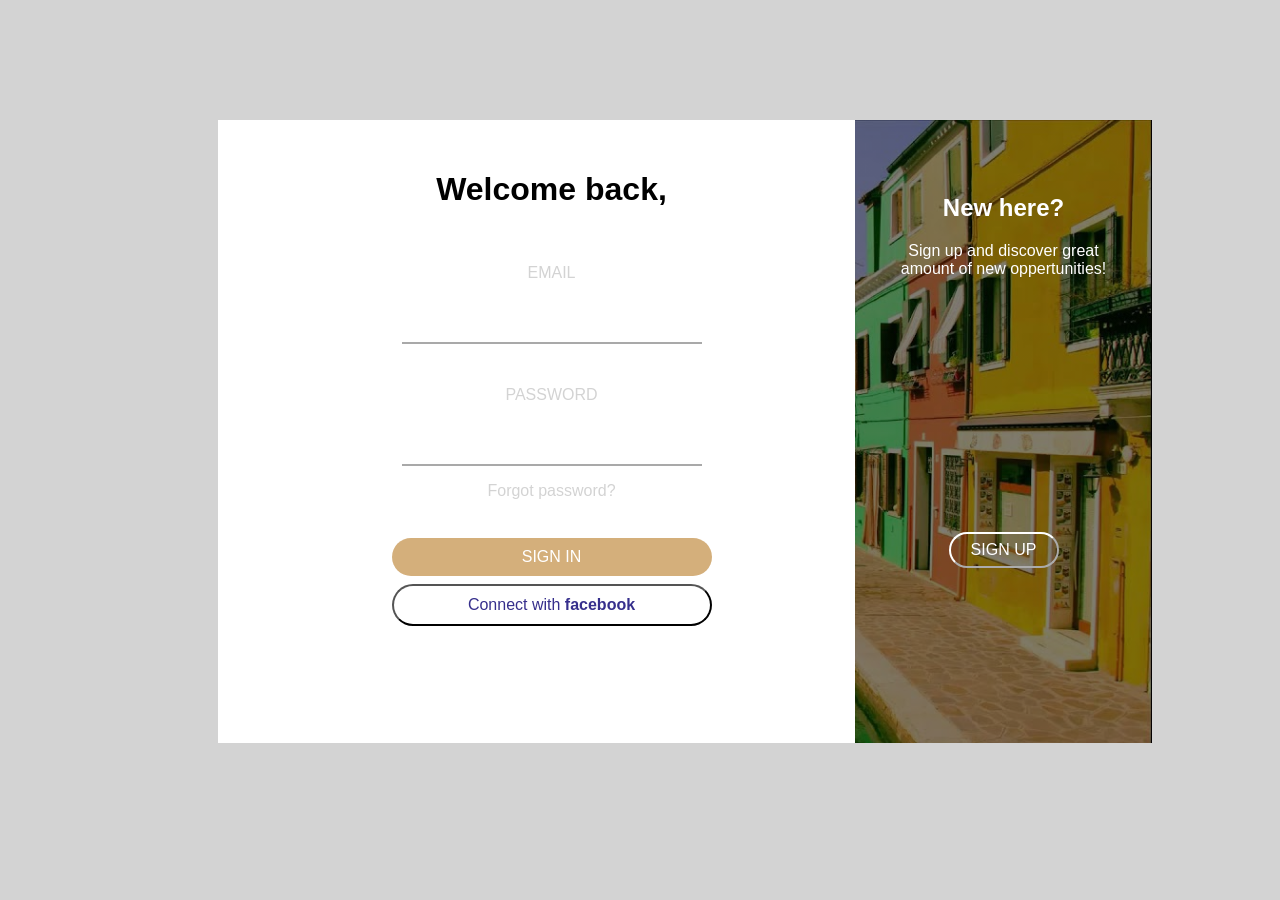
<file: index.html>
<!DOCTYPE html>
<html>
<head>
	<meta charset=“UTF-8”>
   <meta name=“viewport” content=“width=device-width, initial-scale=1.0”>
   <meta http-equiv=“X-UA-Compatible” content=“ie=edge”>
	<link rel="stylesheet" type="text/css" href="styles.css">
	<link rel="stylesheet" type="text/css">

	<title>121 Project</title>
</head>
<body>
	<div class="main">
		<div class="picture">
			<br><br><br>
			<h2>New here?</h2>
			<p>Sign up and discover great <br>amount of new oppertunities!</p>
			<br><br><br><br><br><br><br><br><br><br><br><br><br>
			<a href="https://www.google.com/" target="_blank">
				<button class="button3">SIGN UP</button>
			</a>
		</div>
		<div class="text">

			<h1>Welcome back,</h1><br>
			<p class="words">EMAIL</p><br>
			<input type="email" name="">
			<hr><br>
			<p class="words">PASSWORD</p><br>
			<input type="password" name="">
			<hr>
			<a href="https://www.google.com/" target="_blank">
				<p class="words">Forgot password?</p><br>
			</a>
			<a href="https://www.google.com/" target="_blank">
				<button class="button button1">SIGN IN</button><br>
			</a>
			<a href="https://www.facebook.com/" target="_blank">
				<button class="button button2">Connect with <b>facebook</b></button>
			</a>
		</div>
	</div>
</body>
</html>
</file>
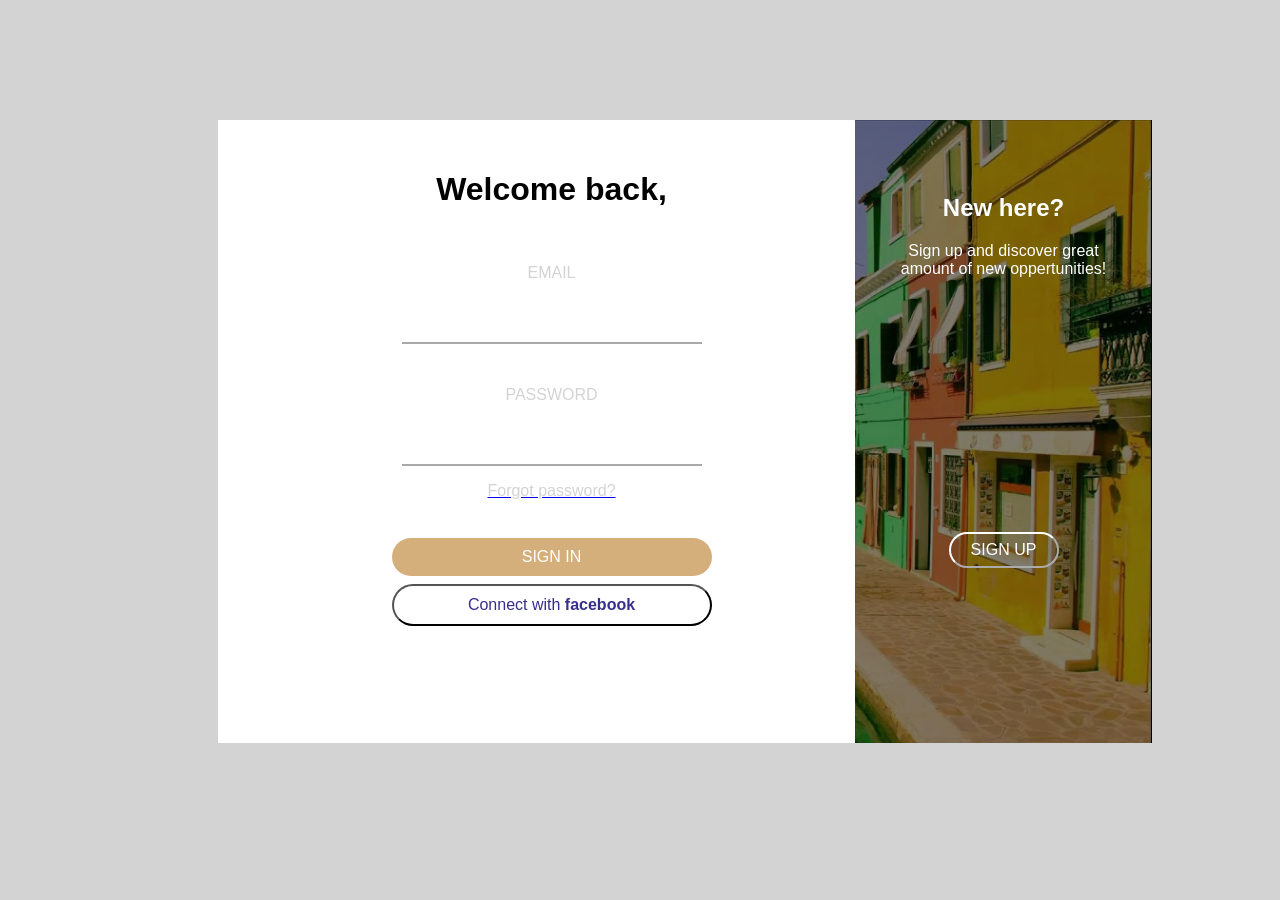
<file: 2020231_2020041_project.html>
<!DOCTYPE html>
<html>
<head>
	<link rel="stylesheet" type="text/css" href="css_group_1.css">
	<title>121 Project</title>
</head>
<body>
	<div class="main">
		<div class="picture">
			<br><br><br>
			<h2>New here?</h2>
			<p>Sign up and discover great <br>amount of new oppertunities!</p>
			<br><br><br><br><br><br><br><br><br><br><br><br><br>
			<a href="https://www.google.com/" target="_blank">
				<button class="button3">SIGN UP</button>
			</a>	
		</div>
		<div class="text">

			<h1>Welcome back,</h1><br>
			<p class="words">EMAIL</p><br>
			<input type="text" name="">
			<hr><br>
			<p class="words">PASSWORD</p><br>
			<input type="text" name="">
			<hr>
			<a href="https://www.google.com/" target="_blank">
				<p class="words">Forgot password?</p><br>
			</a>
			<a href="https://www.google.com/" target="_blank">
				<button class="button button1">SIGN IN</button><br>
			</a>
			<a href="https://www.facebook.com/" target="_blank">
				<button class="button button2">Connect with <b>facebook</b></button>
			</a>
		</div>
	</div>
</body>
</html>
</file>
<file: styles.css>
body {
	background-color: lightgrey;
	text-align: center;
	font-family: arial;
}

.main {
	margin: 120px;
}
.text {
	background-color: white;
	padding: 30px;
	margin: 90px;
	/*width: 490px;*/
	height: 563px;
}

.words {
	color: lightgrey;
}

hr {
	width: 300px;
	background-color: darkgrey;
	border: none;
	height: 2px;
}

.button {
	padding: 10px;
	text-align: center;
	font-size: 16px;
	margin: 4px;
	border-radius: 50px;
	width: 320px;
}

.button1 {
	border: none;
	background-color: rgb(212, 175, 123);
	color: white;
}
.button2 {
	border-color: rgb(0, 0, 0);
	background-color: white;
	color: rgb(54, 47, 140);

}

input {
	font-family: arial;
	text-align: left;
	padding-left: 100px;
	width: 40%;
	border: none;
	height: 15px;
}

.picture {
	font-family: arial;
	background-image:
		linear-gradient(
			rgba(0, 0, 0, 0.5),
			rgba(0, 0, 0, 0.5)
		),
		url('image/building.png');
	background-repeat: no-repeat;
	float: right;
	width: 297px;
	height: 623px;
	color: white;
	background-color: transparent;
}

.button3 {
	background-color: transparent;
	color: white;
	border-color: white;
	padding: 7px;
	text-align: center;
	font-size: 16px;
	margin: 4px;
	border-radius: 50px;
	width: 110px;
}


a {
	text-decoration: none;
}
</file>
<file: css_group_1.css>
body {
	background-color: lightgrey;
	text-align: center;
	font-family: arial;
}

.main {
	margin: 120px;
}
.text {
	background-color: white;
	padding: 30px;
	margin: 90px;
	/*width: 490px;*/
	height: 563px;
}

.words {
	color: lightgrey;
}

hr {
	width: 300px;
	background-color: darkgrey;
	border: none;
	height: 2px;
}

.button {
	padding: 10px;
	text-align: center;
	font-size: 16px;
	margin: 4px;
	border-radius: 50px;
	width: 320px;
}

.button1 { 
	border: none;
	background-color: rgb(212, 175, 123);
	color: white;
}
.button2 { 
	border-color: rgb(0, 0, 0);
	background-color: white;
	color: rgb(54, 47, 140); 

}

input[type=text] {
	font-family: arial;
	text-align: center;
	width: 40%;
	border: none;
	height: 15px;
}

.picture {
	font-family: arial;
	background-image: 
		linear-gradient(
			rgba(0, 0, 0, 0.5),
			rgba(0, 0, 0, 0.5)
		),	
		url('image/building.png');
	background-repeat: no-repeat;
	float: right;	
	width: 297px; 
	height: 623px;
	color: white;
	background-color: transparent;
}

.button3 {
	background-color: transparent;
	color: white;
	border-color: white;
	padding: 7px;
	text-align: center;
	font-size: 16px;
	margin: 4px;
	border-radius: 50px;
	width: 110px;
}
</file>
